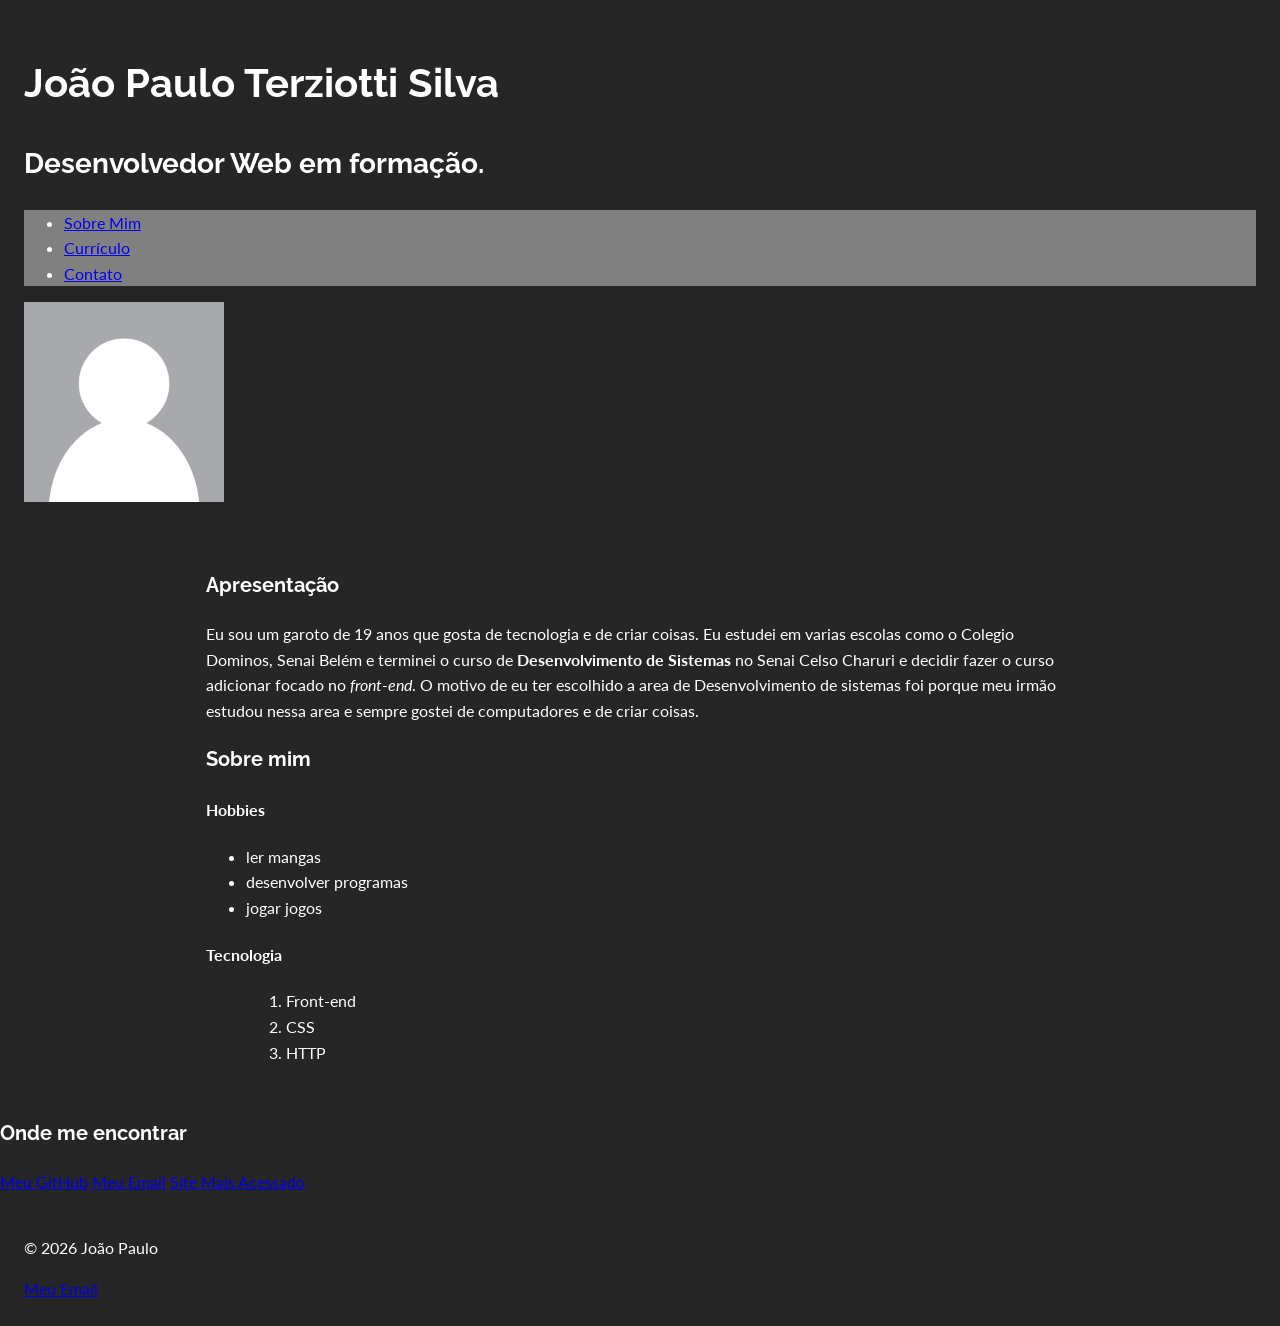
<file: aula 1/meu-portfolio/index.html>
<!DOCTYPE html>
<html lang="pt-BR">
<head>
    <meta charset="UTF-8">
    <meta name="viewport" content="width=device-width, initial-scale=1.0">
    <title>Sobre mim | João Paulo</title>
    <link rel="stylesheet" href="css/style.css">
    <link rel="preconnect" href="https://fonts.googleapis.com">
    <link rel="preconnect" href="https://fonts.gstatic.com" crossorigin>
    <link href="https://fonts.googleapis.com/css2?family=Lato:ital,wght@0,100;0,300;0,400;0,700;0,900;1,100;1,300;1,400;1,700;1,900&display=swap" rel="stylesheet">
    <link rel="preconnect" href="https://fonts.googleapis.com">
    <link rel="preconnect" href="https://fonts.gstatic.com" crossorigin>
    <link href="https://fonts.googleapis.com/css2?family=Lato:ital,wght@0,100;0,300;0,400;0,700;0,900;1,100;1,300;1,400;1,700;1,900&family=Raleway:ital,wght@0,100..900;1,100..900&display=swap" rel="stylesheet">    
</head>
<body>
    <header>
    <h1>João Paulo Terziotti Silva</h1>
    <h2>Desenvolvedor Web em formação.</h2>
    <nav>
        <ul>
            <li>
                <a href="index.html">Sobre Mim</a>
            </li>
            <li>
                <a href="curriculo.html">Currículo</a>
            </li>
            <li>
                <a href="contato.html">Contato</a>
            </li>
        </ul>
    </nav>    
    <img src="./img/foto.jpg" width="200" alt="Foto do Aluno João Paulo"/>
    </header>
    <main>
    <section>
        <h3>Apresentação</h3>
    <p>Eu sou um garoto de 19 anos que gosta de tecnologia e de criar coisas. Eu estudei em varias escolas como o 
        Colegio Dominos, Senai Belém e terminei o curso de <strong> Desenvolvimento de Sistemas </strong> no Senai 
        Celso Charuri e decidir fazer o curso adicionar focado no <em>front-end</em>. O motivo de eu ter escolhido 
        a area de Desenvolvimento de sistemas foi porque meu irmão estudou nessa area e sempre gostei de computadores
        e de criar coisas. 
    </p>
    </section>
    <section>
    <h3>Sobre mim</h3>
    <h4>Hobbies</h4>
    <ul>
    <li>ler mangas</li><li>desenvolver programas</li><li>jogar jogos</li>
    </ul>
    <h4>Tecnologia</h4>
    <ul>
    <ol>
    <li>Front-end</li>
    <li>CSS</li>
    <li>HTTP</li>
    </ol>
    </ul>
    </section>
    </main>
    <section>
    <h3>Onde me encontrar</h3>
    <a href="https://github.com/joaopaulo827" target="_blank">Meu GitHub</a>
    <a href="mailto:joaopauloterziotti@gmail.com">Meu Email</a>
    <a href="https://classroom.google.com/h/st">Site Mais Acessado</a>
    </section>
    <footer> <p>© 2026 João Paulo </p> <a href="mailto:joaopauloterziotti@gmail.com">Meu Email</a></footer>   
</body>
<!--
    A tag body possui 13 elementos filhos.
    200x200
-->
</html>
</file>
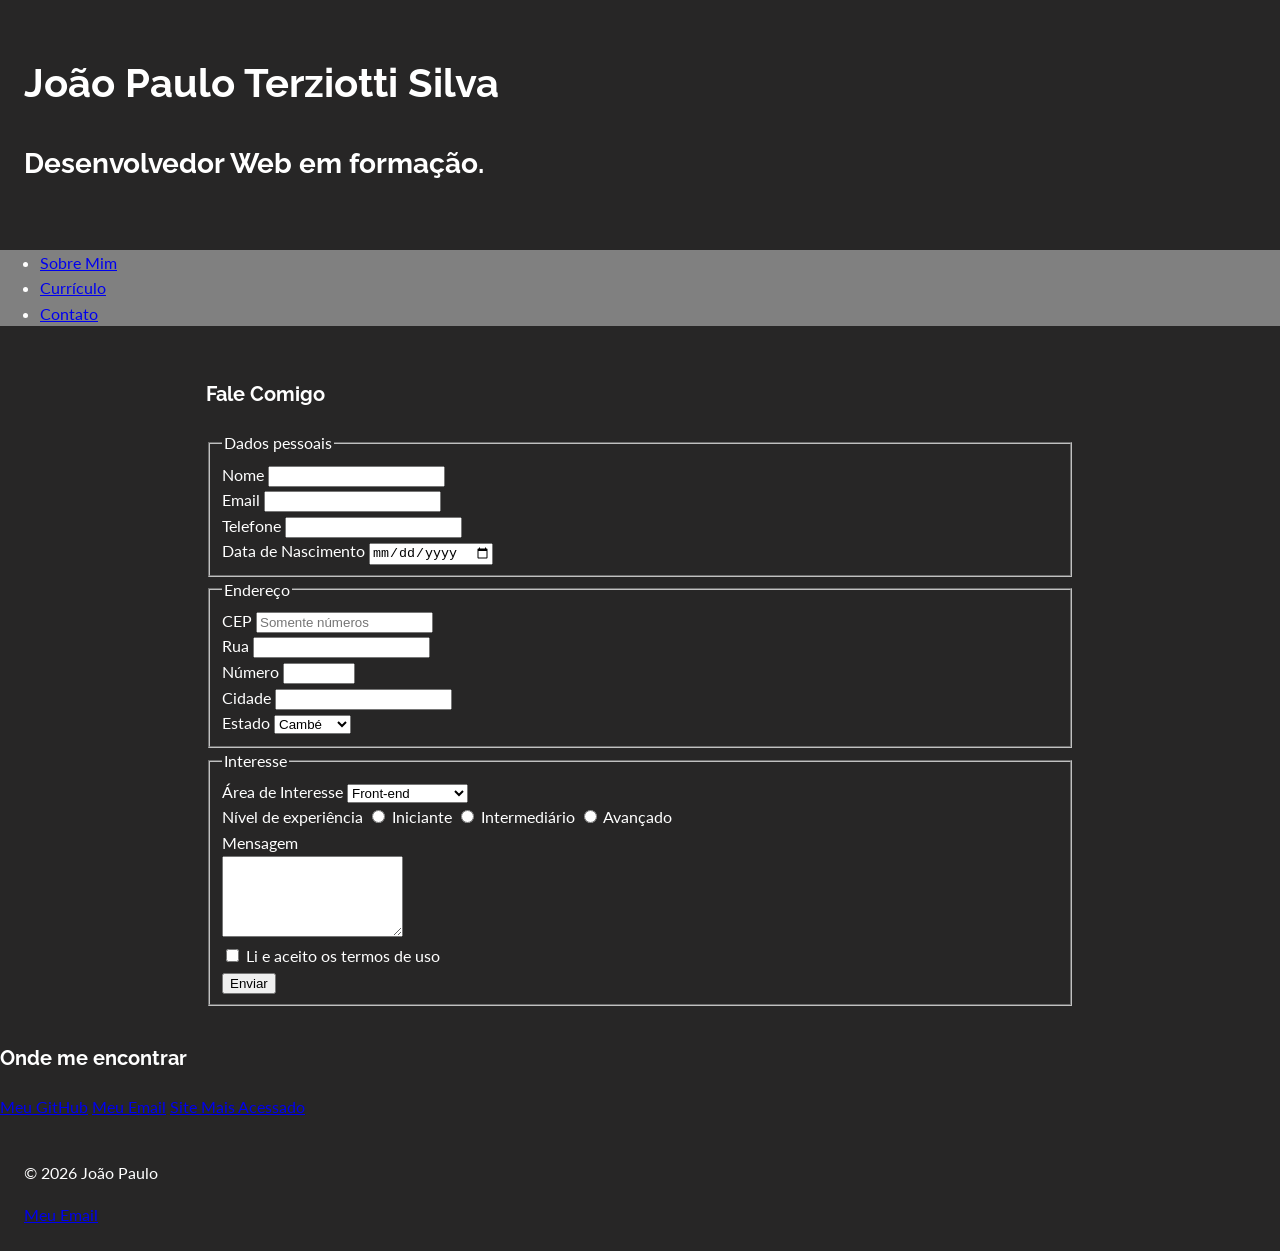
<file: aula 1/meu-portfolio/contato.html>
<!DOCTYPE html>
<html lang="pt-BR">
<head>
    <meta charset="UTF-8">
    <meta name="viewport" content="width=device-width, initial-scale=1.0">
    <title>Contato | João Paulo</title>
    <link rel="stylesheet" href="css/style.css">
    <link rel="preconnect" href="https://fonts.googleapis.com">
    <link rel="preconnect" href="https://fonts.gstatic.com" crossorigin>
    <link href="https://fonts.googleapis.com/css2?family=Lato:ital,wght@0,100;0,300;0,400;0,700;0,900;1,100;1,300;1,400;1,700;1,900&display=swap" rel="stylesheet">
    <link rel="preconnect" href="https://fonts.googleapis.com">
    <link rel="preconnect" href="https://fonts.gstatic.com" crossorigin>
    <link href="https://fonts.googleapis.com/css2?family=Lato:ital,wght@0,100;0,300;0,400;0,700;0,900;1,100;1,300;1,400;1,700;1,900&family=Raleway:ital,wght@0,100..900;1,100..900&display=swap" rel="stylesheet">        
</head>
<body>
    <header>
    <h1>João Paulo Terziotti Silva</h1>
    <h2>Desenvolvedor Web em formação.</h2>
    </header>
    <nav>
    <ul>
        <li>
            <a href="index.html">Sobre Mim</a>
        </li>
        <li>
            <a href="curriculo.html">Currículo</a>
        </li>
        <li>
            <a href="contato.html">Contato</a>
        </li>
    </ul>
    </nav>    
        <main>
        <section><h3>Fale Comigo</h3>
        <form action="#" method="post">    
        <fieldset>
        <legend>Dados pessoais</legend>
        <label for="nome">Nome</label>
        <input type="text" name="nome" id="nome" required minlength="3"><br>
        <label for="email">Email</label>  
        <input type="email" name="email" id="email" required><br>
        <label for="telefone">Telefone</label>
        <input type="tel" name="telefone" id="telefone"><br>
        <label for="data">Data de Nascimento</label>  
        <input type="date" name="data" id="data">
        </fieldset>
        <fieldset>
         <legend>Endereço</legend>
         <label for="cep">CEP</label>
         <input type="text" name="cep" id="cep" pattern="[0-9]{8}" required placeholder="Somente números" title="só pode usar números e são 8 dígitos números"><br>
         <label for="rua">Rua</label>
         <input type="text" name="rua" id="rua"><br>
         <label for="number">Número</label>
         <input type="number" name="number" id="number" min="1" max="99999"><br>
         <label for="cidade">Cidade</label>
         <input type="text" name="cidade" id="cidade"><br>
         <label for="estado">Estado</label>
         <select name="estado" id="estado">
          <option value="1">Cambé</option>
          <option value="2">Londrina</option>
          <option value="3">Maringar</option>
          <option value="4">Curitiba</option>
          <option value="5">Cascavél</option>    
         </select>                       
        </fieldset>
        <fieldset>
        <legend>Interesse</legend>
        <label for="area">Área de Interesse</label>
        <select name="area" id="area" required>
         <option value="1">Front-end</option>
         <option value="2">Back-end</option>
         <option value="3">Banco de Dados</option>
         <option value="4">Full stack</option>
        </select><br>
        <label for="nivel">Nível de experiência</label>
        <input type="radio" name="nivel" id="nivel">
        <label for="nivel">Iniciante</label>
        <input type="radio" name="nivel" id="nivel">
        <label for="nivel">Intermediário</label>
        <input type="radio" name="nivel" id="nivel">
        <label for="nivel">Avançado</label><br>
        <label for="mensagem">Mensagem</label><br>
        <textarea name="mensagem" id="mensagem" rows="5" maxlength="500"></textarea><br>
        <input type="checkbox" required>
        <label for="termos">Li e aceito os termos de uso</label><br>
        <button type="submit">Enviar</button>
        </fieldset>
        </form>    
        </section>
        </main>
    <section>
    <h3>Onde me encontrar</h3>
    <a href="https://github.com/joaopaulo827" target="_blank">Meu GitHub</a>
    <a href="mailto:joaopauloterziotti@gmail.com">Meu Email</a>
    <a href="https://classroom.google.com/h/st">Site Mais Acessado</a>
    </section>
    <footer> <p>© 2026 João Paulo </p> <a href="mailto:joaopauloterziotti@gmail.com">Meu Email</a></footer>         
</body>
</html>
</file>
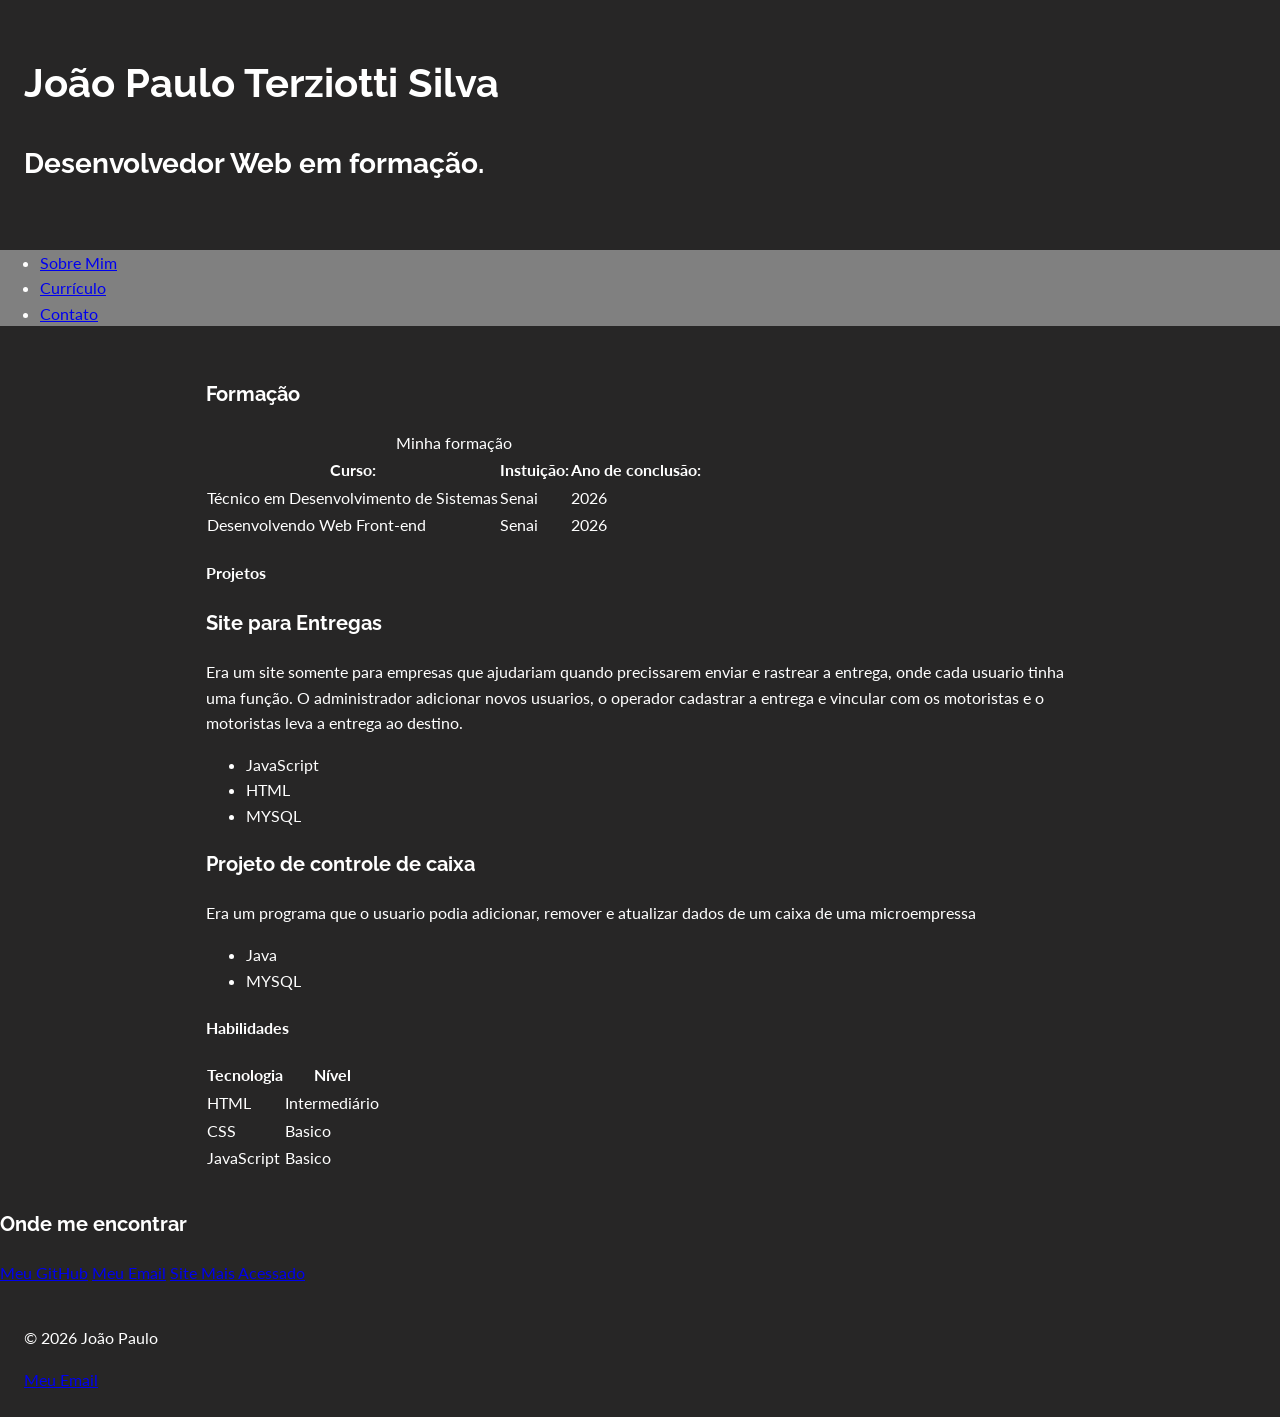
<file: aula 1/meu-portfolio/curriculo.html>
<!DOCTYPE html>
<html lang="pt-BR">
<head>
    <meta charset="UTF-8">
    <meta name="viewport" content="width=device-width, initial-scale=1.0">
    <title>Currículo | João Paulo</title>
    <link rel="stylesheet" href="css/style.css">
    <link rel="preconnect" href="https://fonts.googleapis.com">
    <link rel="preconnect" href="https://fonts.gstatic.com" crossorigin>
    <link href="https://fonts.googleapis.com/css2?family=Lato:ital,wght@0,100;0,300;0,400;0,700;0,900;1,100;1,300;1,400;1,700;1,900&display=swap" rel="stylesheet">
    <link rel="preconnect" href="https://fonts.googleapis.com">
    <link rel="preconnect" href="https://fonts.gstatic.com" crossorigin>
    <link href="https://fonts.googleapis.com/css2?family=Lato:ital,wght@0,100;0,300;0,400;0,700;0,900;1,100;1,300;1,400;1,700;1,900&family=Raleway:ital,wght@0,100..900;1,100..900&display=swap" rel="stylesheet">
    <style>
        table{
            list-style: 100%;
            border: 1px;
            border-collapse: collapse;
        }
    </style>        
</head>
<body>
    <header>
        <h1>João Paulo Terziotti Silva</h1>
        <h2>Desenvolvedor Web em formação.</h2>
    </header>
    <nav>
        <ul>
            <li>
                <a href="index.html">Sobre Mim</a>
            </li>
            <li>
                <a href="curriculo.html">Currículo</a>
            </li>
            <li>
                <a href="contato.html">Contato</a>
            </li>
        </ul>
    </nav>
        <main>
        <section><h3>Formação</h3>
        <table>    
         <caption>Minha formação</caption>
         <thead>
            <tr>
        <th>Curso:</th> 
        <th>Instuição:</th>
        <th>Ano de conclusão:</th>
            </tr>
         </thead>
         <tbody>
            <tr>
        <td> Técnico em Desenvolvimento de Sistemas</td>
        <td> Senai</td>
        <td> 2026</td>
            </tr>
            <tr>
        <td> Desenvolvendo Web Front-end</td>
        <td> Senai</td>
        <td> 2026</td>
            </tr>            
        </tbody>
        </table>           
        </section>
        <section><h4>Projetos</h4>
        <article>
        <h3>Site para Entregas</h3>
        <p>Era um site somente para empresas que ajudariam quando precissarem enviar e rastrear a entrega, onde cada usuario tinha uma função.
            O administrador adicionar novos usuarios, o operador cadastrar a entrega e vincular com os motoristas e o motoristas leva a entrega ao destino.
        </p>
        <ul>
            <li>JavaScript</li> 
            <li>HTML</li> 
            <li>MYSQL</li> 
        </ul>            
        </article>
        <article>
        <h3>Projeto de controle de caixa</h3>
        <p>Era um programa que o usuario podia adicionar, remover e atualizar dados de um caixa de uma microempressa
        </p>
        <ul>
            <li>Java</li> 
            <li>MYSQL</li> 
        </ul>     
        </article>           
        </section>
        <section><h4>Habilidades</h4>
        <table>
            <thead>
                <tr>
                    <th>Tecnologia</th>
                    <th>Nível</th>
                </tr>
            </thead>
            <tbody>
                <tr>
                    <td>HTML</td>
                    <td>Intermediário</td>
                </tr>
                <tr>
                    <td>CSS</td>
                    <td>Basico</td>
                </tr>
                <tr>
                    <td>JavaScript</td>
                    <td>Basico</td>
                </tr>
            </tbody>
        </table>
        </section>
        </main>            
        <section>
        <h3>Onde me encontrar</h3>
        <a href="https://github.com/joaopaulo827" target="_blank">Meu GitHub</a>
        <a href="mailto:joaopauloterziotti@gmail.com">Meu Email</a>
        <a href="https://classroom.google.com/h/st">Site Mais Acessado</a>
        </section>
        <footer> <p>© 2026 João Paulo </p> <a href="mailto:joaopauloterziotti@gmail.com">Meu Email</a></footer>               
</body>
</html>
</file>
<file: aula 1/meu-portfolio/css/style.css>
/*
#272626 é a cor do fundo
#ffffff é a cor do texto
*/
*{
    box-sizing: border-box;
}
body{
    margin: 0;
    background-color: #272626;
    color: #ffffff;
    font-family: 'Lato';
    font-size: 1rem;
    line-height: 1.6;
}
h1{
    font-family: 'Raleway';
    font-size: 2.5rem;
}
h2{
    font-family: 'Raleway';
    font-size: 1.75rem;
}
h3{
    font-family: 'Raleway';
    font-size: 1.25rem;
}
header,footer{
    padding: 24px;
    color: white;    
}
main{
    max-width:900px; 
    margin: 0 auto;
    padding: 16px;
}
nav{
    text-decoration: none;
    background-color: gray;
    list-style: none;
}
.estado:hover{
    background-color: blueviolet;
    padding: 8px 12px;
    border-radius: 6px;
}
</file>
